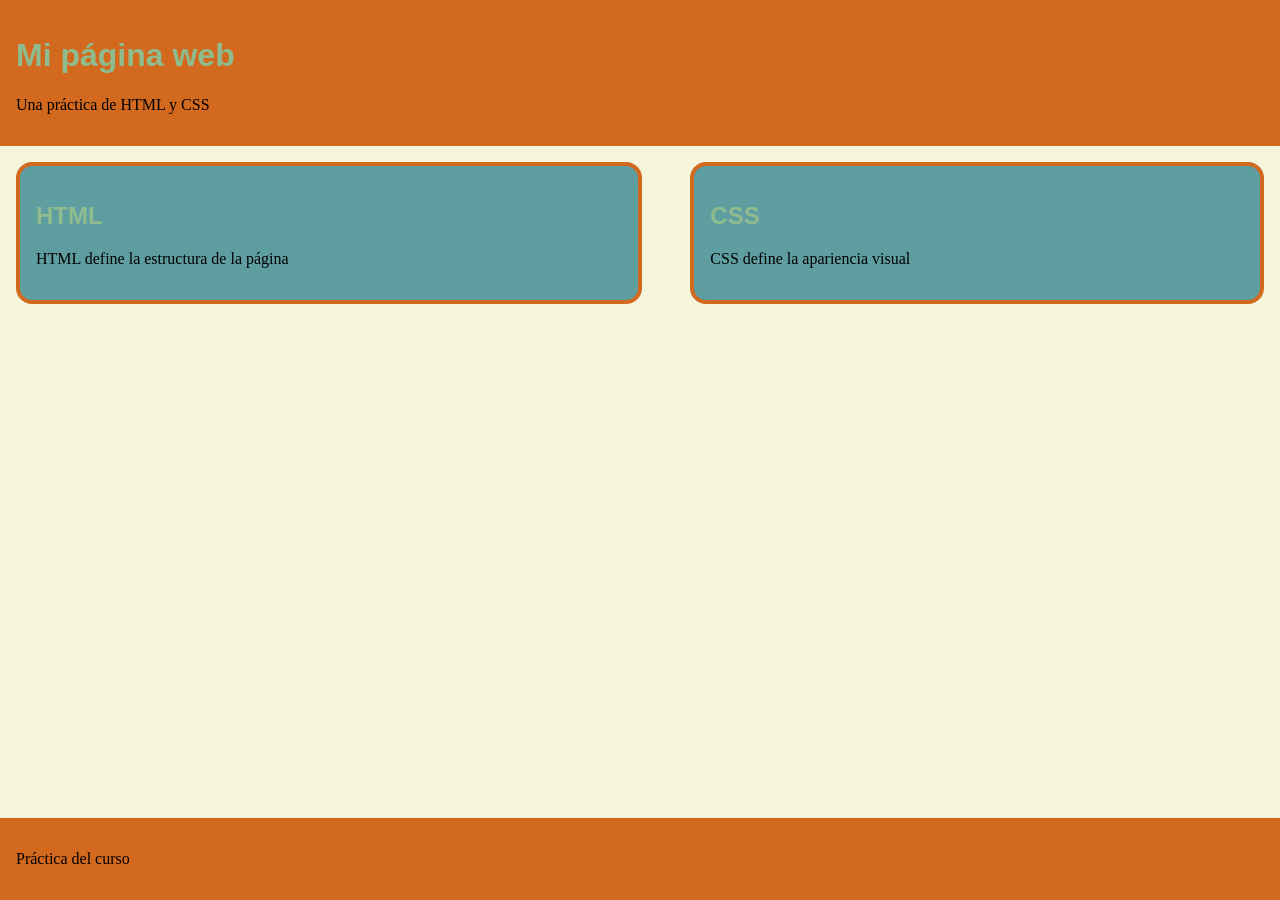
<file: index.html>
<!DOCTYPE html>
<html lang="es">
  <head>
    <meta charset="UTF-8">
    <meta name="viewpoint" content="width=device-width, initial-scale=1.0">
    <title>Web pagina mi</title>
    <link rel="stylesheet" href="styles.css">
  </head>
  <body>
    <header class="cabecera">
      <h1>Mi página web</h1>
      <p>Una práctica de HTML y CSS</p>
    </header>
    <main>
      <section class="tarjetas">
        <article class="tarjeta">
          <h2>HTML</h2>
          <p>HTML define la estructura de la página</p>
        </article>
        <article class="tarjeta">
          <h2>CSS</h2>
          <p>CSS define la apariencia visual</p>
        </article>
      </section>
    </main>
    <footer>
      <p>Práctica del curso</p>
    </footer>
  </body>
</html>
</file>
<file: styles.css>
body {
    background-color: beige;
    font-family: Verdana, sans-serif;
    color:darkseagreen;
    margin: 0;
}
p {
    font-family: Georgia, serif;
    color: black;
}
.cabecera, footer {
    background-color: chocolate;
}
.tarjetas {
    display:flex;
    gap: 1em;
}
footer {
    position: fixed;
    width: 100%;
    bottom: 0em;
    margin: 0em;
}
.tarjeta {
    margin: 1em;
    background-color:cadetblue;
    border: 4px solid chocolate;
    border-radius: 1em;
    flex-grow: 1;
}
.cabecera, .tarjeta, footer {
    padding: 1em;
}
</file>
